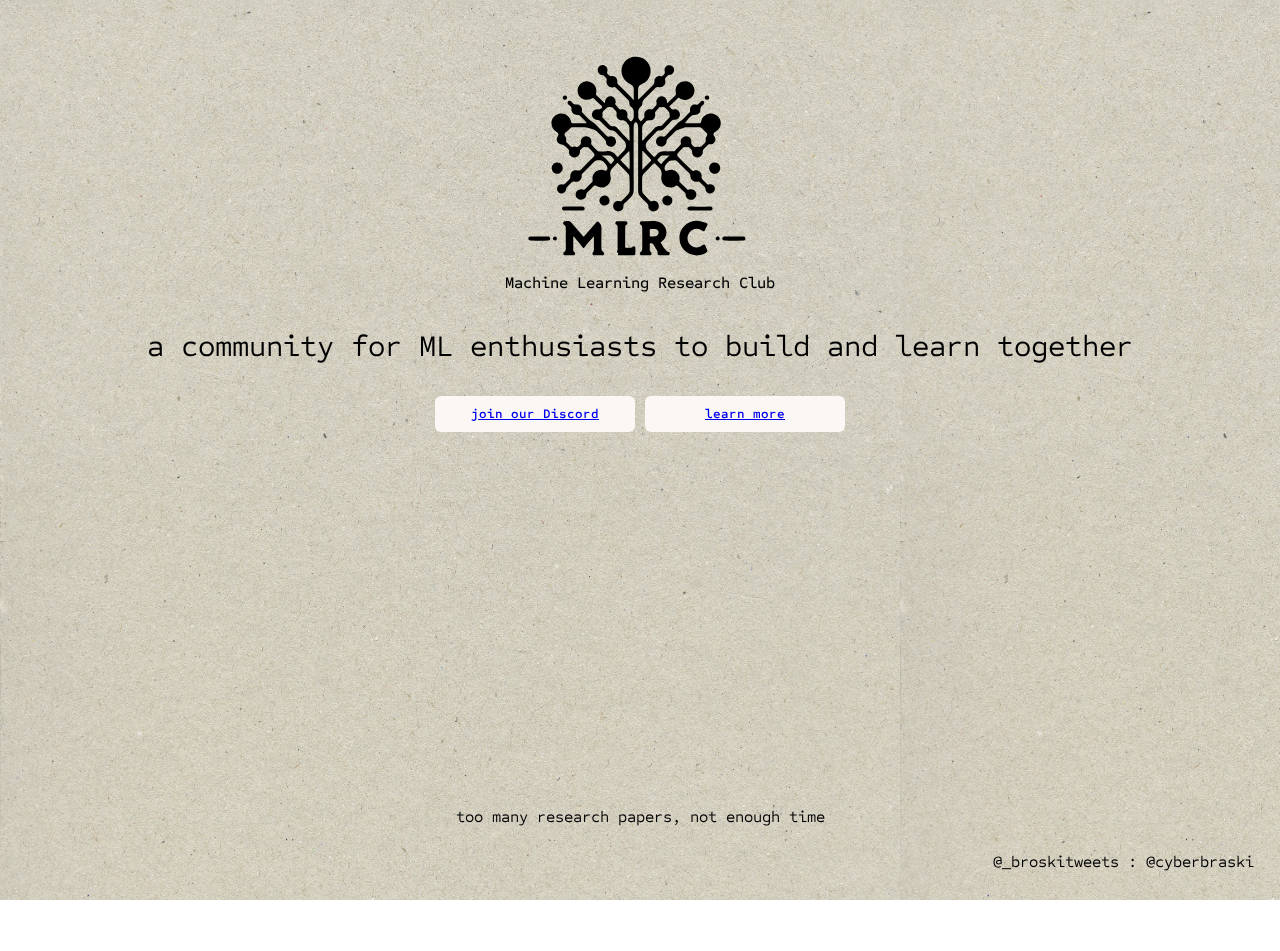
<file: index.html>
<!DOCTYPE html>
<html lang="en">
  <head>
    <meta charset="UTF-8" />
    <meta name="viewport" content="width=device-width, initial-scale=1.0" />
    <link rel="icon" type="image/x-icon" href="./assets/mlrc-transparent-background.svg">
    <link rel="stylesheet" href="style.css" />
    <title>MLRC</title>
  </head>
  <body class="background">
    <main>
      <div class="logo-container">
        <img class="mlrc-logo" src="./assets/mlrc-transparent-background.svg" />
        <h1 class="mlrc-title">Machine Learning Research Club</h1>
      </div>
      <span class="tagline"
        >a community for ML enthusiasts to build and learn together</span
      >
      <div class="button-container">
        <a class="button" href="https://discord.gg/tjKqmQKr" target="_blank"
          >join our Discord</a
        >
        <a class="button" href="./mlrc-whitepaper.html" 
          >learn more</a
        >
      </div>
      <div class="secondary-content">
        <span class="secondary-tagline"
          >too many research papers, not enough time</span
        >
        <div class="x-handles-container">
          <span class="x-handles"><a href="https://twitter.com/_broskitweets" target="_blank">@_broskitweets </a> <a href="https://twitter.com/cyberbraski" target="_blank">: @cyberbraski </a></span>
        </div>
      </div>
    </main>
  </body>
</html>
</file>
<file: style.css>
@import url("https://fonts.googleapis.com/css2?family=Sometype+Mono:ital@0;1&display=swap");

body {
  padding: 0;
  margin: 0;
  font-family: "SomeType Mono";
  font-weight: 400;
  padding: 2% 0;
}

.background {
  height: 100vh;
  width: 100vw;
  position: fixed;
  background-image: url("./assets/paper-bg-1.jpg");
  background-size: 100vh;
}

main {
  width: 100vw;
  display: flex;
  justify-content: center;
  align-items: center;
  flex-direction: column;
  text-align: center;
}

.logo-container {
  width: 100vw;
  display: flex;
  flex-direction: column;
  align-items: center;
  justify-content: center;
  padding: 2% 0 0 0;
}

.mlrc-logo {
  position: relative;
  width: 27.5%;
  max-width: 300px;
}

.mlrc-title {
  font-size: medium;
  font-weight: 500;
}

.tagline,
.secondary-tagline {
  padding-top: 2%;
  width: 80%;
  margin: 0 auto;
}

.tagline {
  font-size: 30px;
  padding-bottom: 2%;
}

.secondary-content {
  position: absolute;
  bottom: 80px;
  /* padding: 3% 0 0 0; */
}

.secondary-tagline {
  padding-top: 4%;
  font-size: 16px;
}

.button-container {
  padding-top: .5%;
  width: 80%;
  display: flex;
  justify-content: center;
  gap: 10px;
}

.button {
  background-color: #fbf7f5;
  text-align: center;
  cursor: pointer;
  font-weight: 600;
  font-family: "SomeType Mono";
  width: 80%;
  max-width: 200px;
  border-radius: 6px;
  height: 36px;
  font-size: small;
  border: none;
  display: flex;
  align-items: center;
  justify-content: center;
}

.x-handles-container {
  width: 100vw;
  display: flex;
  justify-content: end;
  padding: 2% 6% 0% 0%;
}

.x-handles {
  padding-right: 2%;
}

.x-handles > * {
    text-decoration: none;
    color: black;

}
@media(max-width: 1200px ) {
    .secondary-content{
        bottom: 40px;
    }
    .x-handles-container {
        padding-top: 0;
        padding-bottom: 1%;
    }
}
@media (min-width: 1600px) {
  .logo-container {
    width: 100vw;
    display: flex;
    flex-direction: column;
    align-items: center;
    justify-content: center;
    padding: 2% 0 0 0;
  }

  .mlrc-logo {
    position: relative;
    width: 25%;
    max-width: 100vw;
  }

  .mlrc-title {
    font-size: 24px;
    font-weight: 500;
  }
  .tagline {
    font-size: 48px;
  }

  .secondary-content {
    bottom: 60px;
  }

  .secondary-tagline {
    padding-top: 4%;
    font-size: 22px;
  }

  .button-container {
    width: 80%;
    padding-top: 2%;
    display: flex;
    justify-content: center;
    gap: 16px;
  }

  .button {
    background-color: #fbf7f5;
    text-align: center;
    cursor: pointer;
    font-weight: 600;
    font-family: "SomeType Mono";
    width: 14%;
    max-width: 100vw;
    border-radius: 6px;
    height: 56px;
    font-size: large;
    border: none;
    display: flex;
    align-items: center;
    justify-content: center;
  }

  .x-handles-container {
    width: 100vw;
    display: flex;
    justify-content: end;
    padding: 0% 6% 4% 0%;
  }

  .x-handles {
    font-size: 18px;
    padding-right: 2%;
  }
}

/* Responsive design for smaller screens */
@media (max-width: 768px) {
  .tagline {
    font-size: 24px;
  }

  .secondary-tagline {
    font-size: 14px;
  }

  button {
    width: 90%;
  }
}

@media (max-width: 480px) {
  .logo-container {
    padding: 0;
    width: 100vw;
    height: 30vh;
  }

  .mlrc-logo {
    position: absolute;
    top: 10px;
    width: 100%;
    margin: 0;
    padding: 0;
    object-fit: fill;
  }

  .mlrc-title {
    padding: 0;
    margin: 0;
    position: absolute;
    top: 220px;
    font-size: 16px;
  }

  .tagline,
  .secondary-tagline {
    width: 90%;
  }

  .tagline {
    padding: 10% 3% 0 3%;
    width: auto;
    /* width: 60%; */
    /* height: 10%; overflow: hidden; */
    font-size: 30px;
  }

  .secondary-tagline {
    font-size: 14px;
  }

  .button-container {
    position: absolute;
    bottom: 22.5%;
    display: flex;
    flex-direction: column;
    align-items: center;
    padding: 3% 0;
    gap: 18px;
    width: 100vw;
  }

  .button {
    font-size: large;
    height: 60px;
  }

  .secondary-content {
    position: absolute;
    bottom: 15%;
    display: flex;
    flex-direction: column;
    justify-content: end;
  }

  .x-handles-container {
    width: 100vw;
    display: flex;
    justify-content: center;
    padding: 2% 6% 0% 0%;
  }

  .x-handles {
    font-size: 12px;
  }
}
</file>
